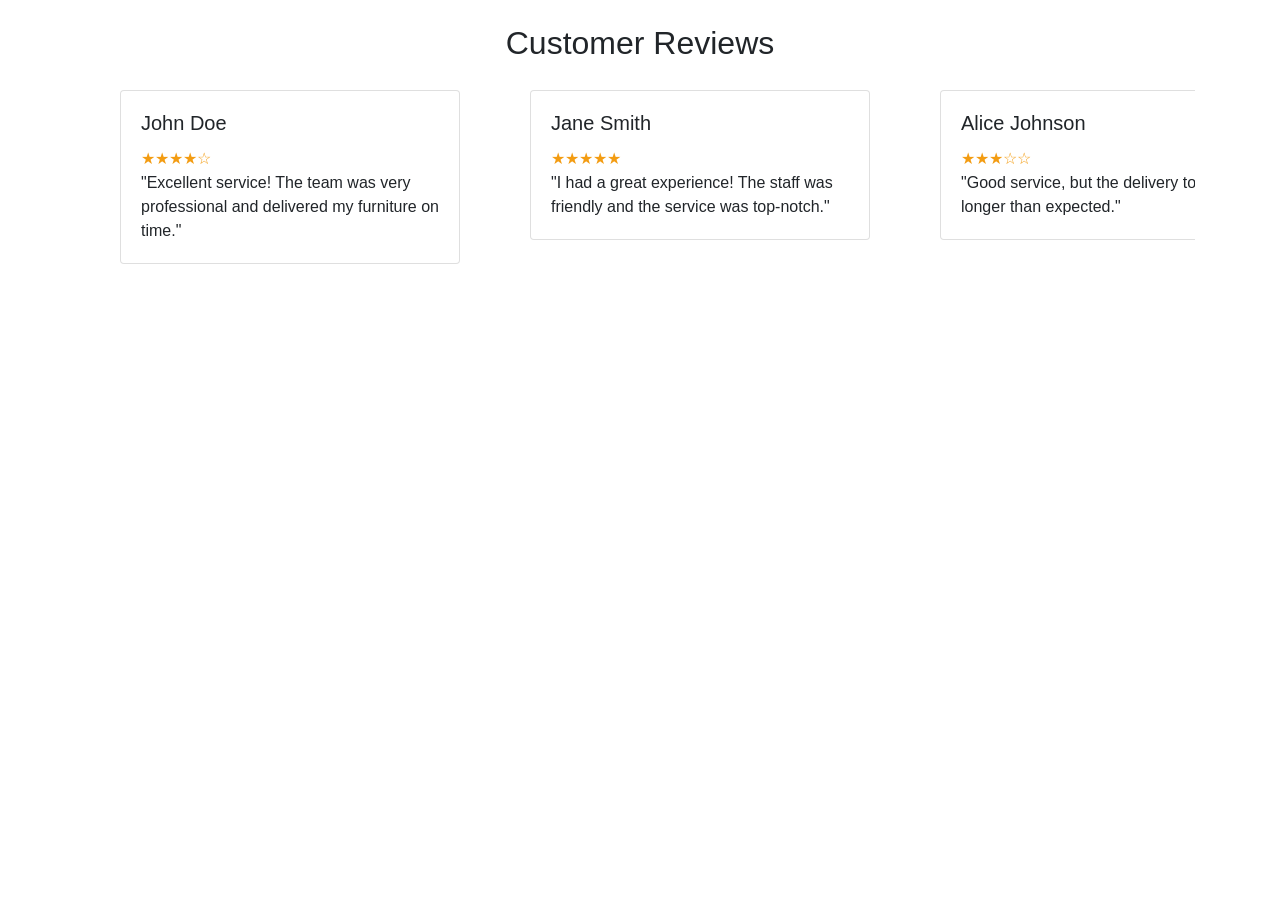
<file: templates/reviews.html>
<!DOCTYPE html>
<html lang="en">
<head>
    <meta charset="UTF-8">
    <meta name="viewport" content="width=device-width, initial-scale=1.0">
    <link href="https://stackpath.bootstrapcdn.com/bootstrap/4.5.2/css/bootstrap.min.css" rel="stylesheet">
    <title>Customer Reviews</title>
    <style>
        .review-container {
            overflow: hidden; /* Hide overflow to create a clean effect */
        }
        .review-row {
            display: flex; /* Use flexbox to arrange cards horizontally */
            animation: slide-in 0.5s forwards; /* Animation effect */
        }
        .review-card {
            margin: 20px; /* Spacing between reviews */
            transition: transform 0.3s ease; /* Smooth transition on hover */
        }
        .star-rating {
            color: #f39c12; /* Gold color for stars */
        }

        /* Animation keyframes */
        @keyframes slide-in {
            from {
                transform: translateX(100%); /* Start off the screen to the right */
            }
            to {
                transform: translateX(0); /* End at original position */
            }
        }

        @media (max-width: 576px) {
            .review-row {
                flex-direction: column; /* Stack cards vertically on small screens */
            }
        }
    </style>
</head>
<body>
    <div class="container mt-4">
        <h2 class="text-center">Customer Reviews</h2>
        <div class="review-container">
            <div class="review-row">
                <!-- Review 1 -->
                <div class="col-md-4 review-card">
                    <div class="card">
                        <div class="card-body">
                            <h5 class="card-title">John Doe</h5>
                            <div class="star-rating">
                                ★★★★☆
                            </div>
                            <p class="card-text">"Excellent service! The team was very professional and delivered my furniture on time."</p>
                        </div>
                    </div>
                </div>
                <!-- Review 2 -->
                <div class="col-md-4 review-card">
                    <div class="card">
                        <div class="card-body">
                            <h5 class="card-title">Jane Smith</h5>
                            <div class="star-rating">
                                ★★★★★
                            </div>
                            <p class="card-text">"I had a great experience! The staff was friendly and the service was top-notch."</p>
                        </div>
                    </div>
                </div>
                <!-- Review 3 -->
                <div class="col-md-4 review-card">
                    <div class="card">
                        <div class="card-body">
                            <h5 class="card-title">Alice Johnson</h5>
                            <div class="star-rating">
                                ★★★☆☆
                            </div>
                            <p class="card-text">"Good service, but the delivery took longer than expected."</p>
                        </div>
                    </div>
                </div>
                <!-- Add more reviews as needed -->
            </div>
        </div>
    </div>

    <script src="https://code.jquery.com/jquery-3.5.1.slim.min.js"></script>
    <script src="https://cdn.jsdelivr.net/npm/@popperjs/core@2.11.6/dist/umd/popper.min.js"></script>
    <script src="https://stackpath.bootstrapcdn.com/bootstrap/4.5.2/js/bootstrap.min.js"></script>
</body>
</html>
</file>
